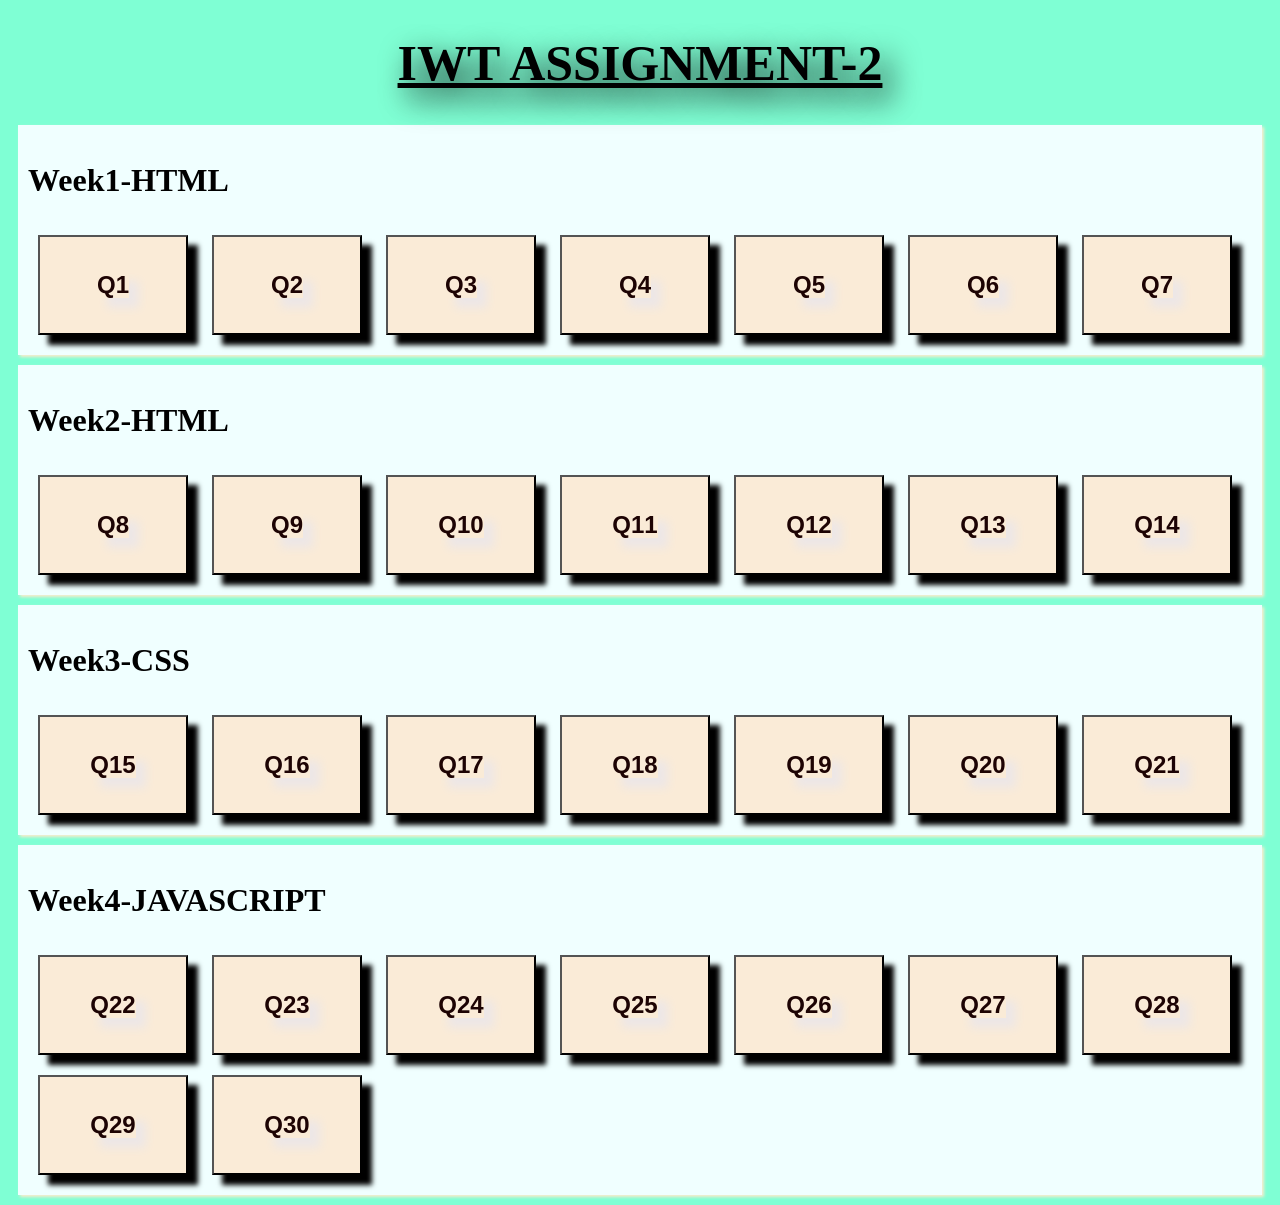
<file: index.html>
<!DOCTYPE html>
<html>
    <head>
        <title>
           IWT_Assignment-2
        </title>
        <link href="homepage.css" rel="stylesheet" >
    </head>
    <body>  
              <h1><center>IWT ASSIGNMENT-2</center></h1>
              <div class="mainContainer">
              <div class="container">
              <h2>Week1-HTML</h2>
              <button><a href="Q1.html">Q1</a></button>
               <button><a href="Q2.html">Q2</a></button>
               <button><a href="Q3.html">Q3</a></button>
               <button><a href="Q4.html">Q4</a></button>
               <button><a href="Q5.html">Q5</a></button>
                <button><a href="Q6.html">Q6</a></button>
                <button><a href="Q7.html">Q7</a></button>
            </div>
            <div class="container">
                <h2>Week2-HTML</h2>
                <button><a href="Q8.html">Q8</a></button>
                 <button><a href="Q9.html">Q9</a></button>
                 <button><a href="Q10.html">Q10</a></button>
                 <button><a href="Q11.html">Q11</a></button>
                 <button><a href="Q12.html">Q12</a></button>
                  <button><a href="Q13.html">Q13</a></button>
                  <button><a href="Q14.html">Q14</a></button>
              </div>
              <div class="container">
                <h2>Week3-CSS</h2>
                <button><a href="Q15.html">Q15</a></button>
                 <button><a href="Q16.html">Q16</a></button>
                 <button><a href="Q17.html">Q17</a></button>
                 <button><a href="Q18.html">Q18</a></button>
                 <button><a href="Q19.html">Q19</a></button>
                  <button><a href="Q20.html">Q20</a></button>
                  <button><a href="Q21.html">Q21</a></button>
              </div>
              <div class="container">
                <h2>Week4-JAVASCRIPT</h2>
                <button><a href="Q22.html">Q22</a></button>
                 <button><a href="Q23.html">Q23</a></button>
                 <button><a href="Q24.html">Q24</a></button>
                 <button><a href="Q25.html">Q25</a></button>
                 <button><a href="Q26.html">Q26</a></button>
                  <button><a href="Q27.html">Q27</a></button>
                  <button><a href="Q28.html">Q28</a></button>
                  <button><a href="Q29.html">Q29</a></button>
                  <button><a href="Q30.html">Q30</a></button>
              </div>
            </div>
    </body>
</html>
</file>
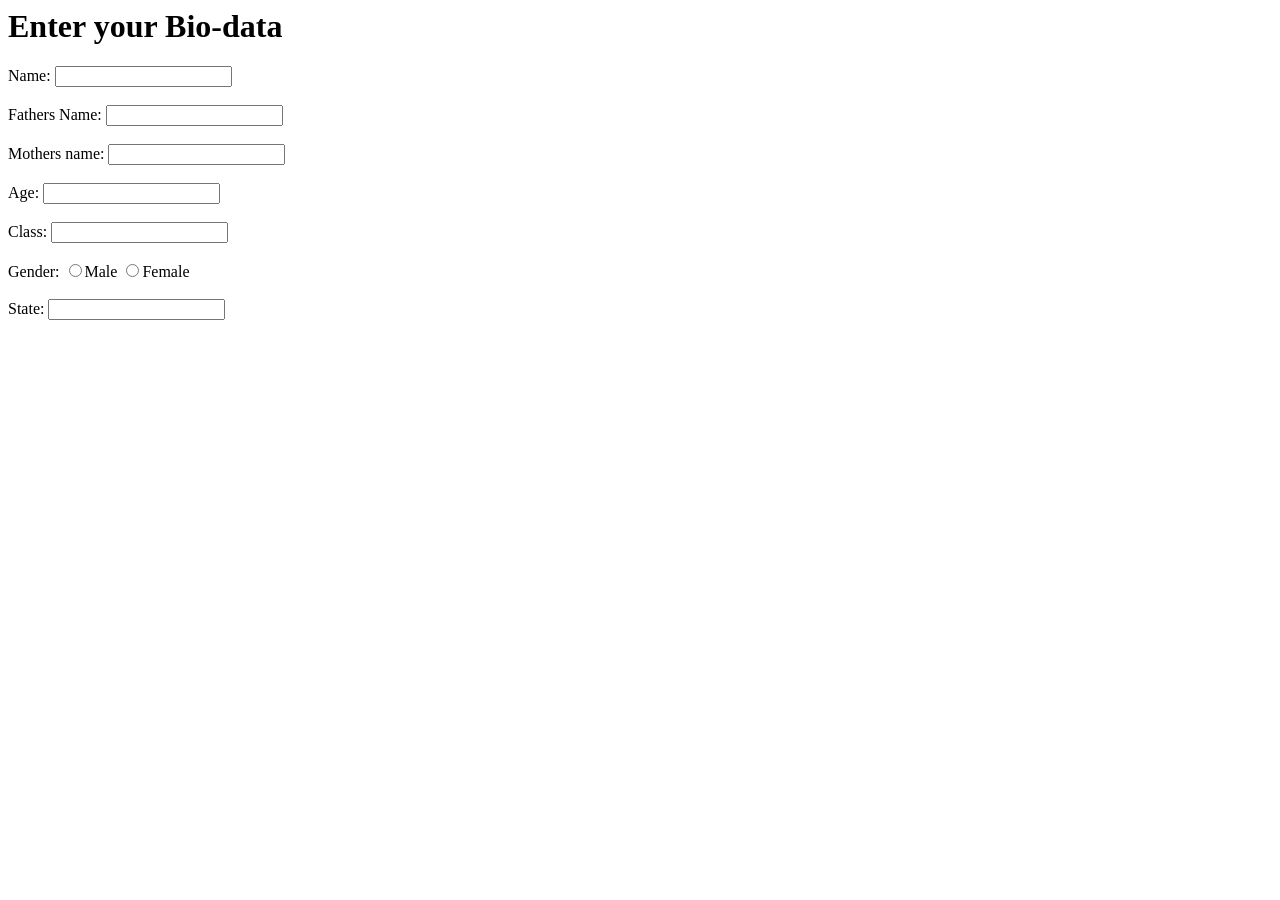
<file: biodata.html>
<html>
    <head>
        <title>
            Biodata
        </title>
    </head>
    <body>
        <h1>Enter your Bio-data</h1>
        <form method="post">
            <label>Name:
                <input type="text" name="uname"  >
            </label><br><br>
            <label>Fathers Name:
                <input type="text" name="uname"  >
            </label><br><br>
            <label>Mothers name:
                <input type="text" name="uname" >
            </label><br><br>
             <label>Age:
                <input type="number" name="uname"  >
            </label><br><br>
            <label>Class:
                <input type="text" name="uname"  >
            </label><br><br>
            <label>Gender:
                
                <input type="radio" name="uname" value="name" >Male
                <input type="radio" name="uname" value="name" >Female
            </label><br><br>
            <label>State:
                <input type="text" name="uname"  >
            </label><br><br>
        </form>
    </body>
</html>
</file>
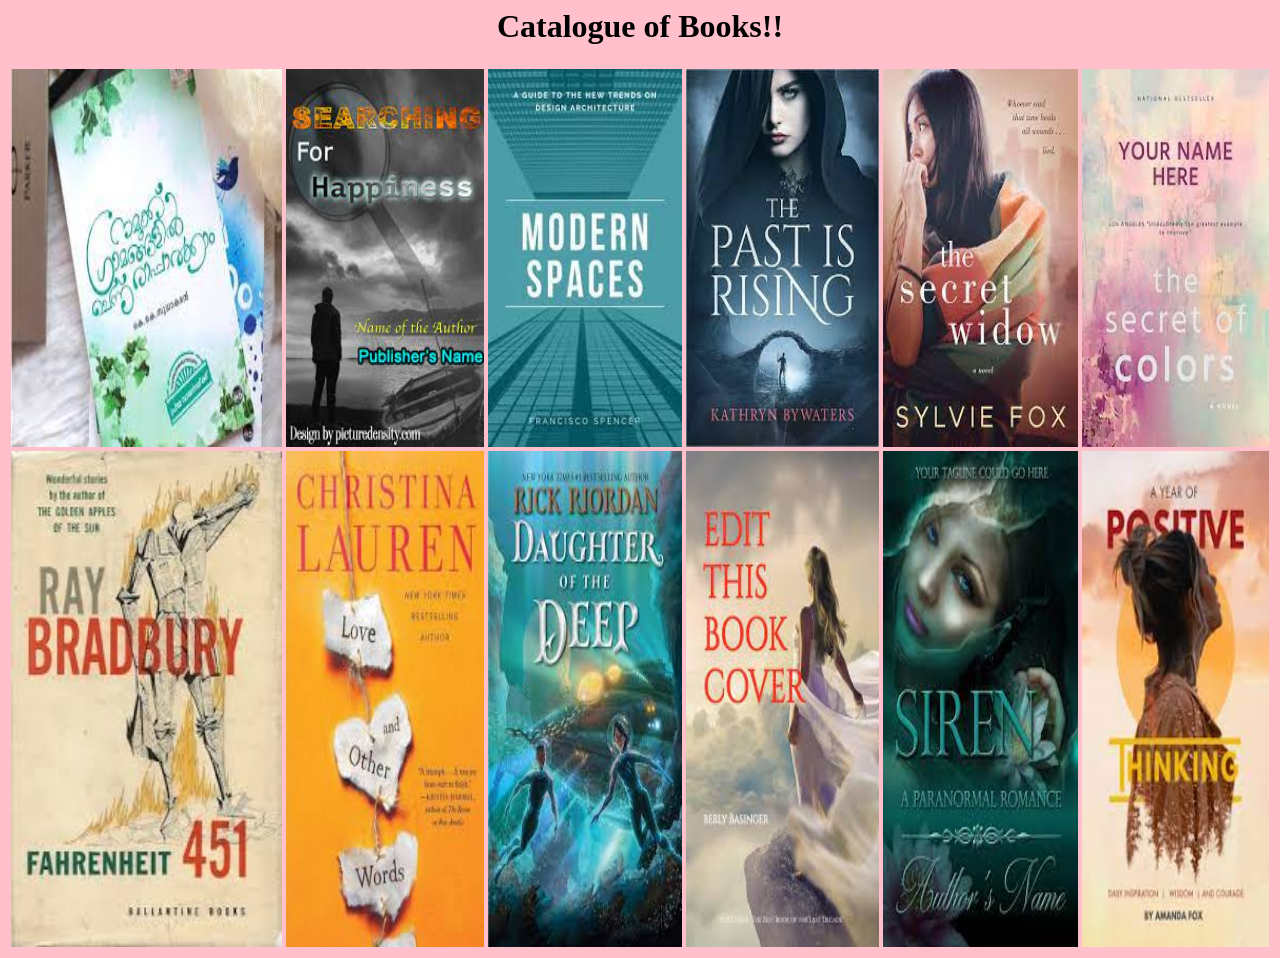
<file: Bookcatalog.html>
<html>
    <head>
        <title>book catalog</title>  
    </head>
    <body bgcolor=pink>
            <center><h1>Catalogue of Books!!</h1></center>
    </table>
    <table border=0 height=100% width=100% >
        <tr >
            <td>
              <img src="img1.jpg" width=100% height=100% />
            </td>
            <td>
                    <img src="img2.jpg" width=100% height=100% />
            </td>
            <td>
                    <img src="img3.jpg" width=100% height=100% />
            </td>
             <td>
                    <img src="img7.jpg" width=100% height=100% />
            </td>
<td>
                    <img src="img8.jpg" width=100% height=100% />
            </td>
<td>
                    <img src="img9.jpg" width=100% height=100% />
            </td>
        </tr>
        <tr >
            <td>
                    <img src="img4.jpg" width=100% height=100% />
            </td>
            <td>
                    <img src="img5.jpg" width=100% height=100% />
            </td>
            <td>
                    <img src="img6.jpg" width=100% height=100% />
            </td>
<td>
                    <img src="img10.jpg" width=100% height=100% />
            </td>
<td>
                    <img src="img11.jpg" width=100% height=100% />
            </td>
<td>
                    <img src="img12.jpg" width=100% height=100% />
            </td>
        </tr>

    </table>

    </body>
</html>
</file>
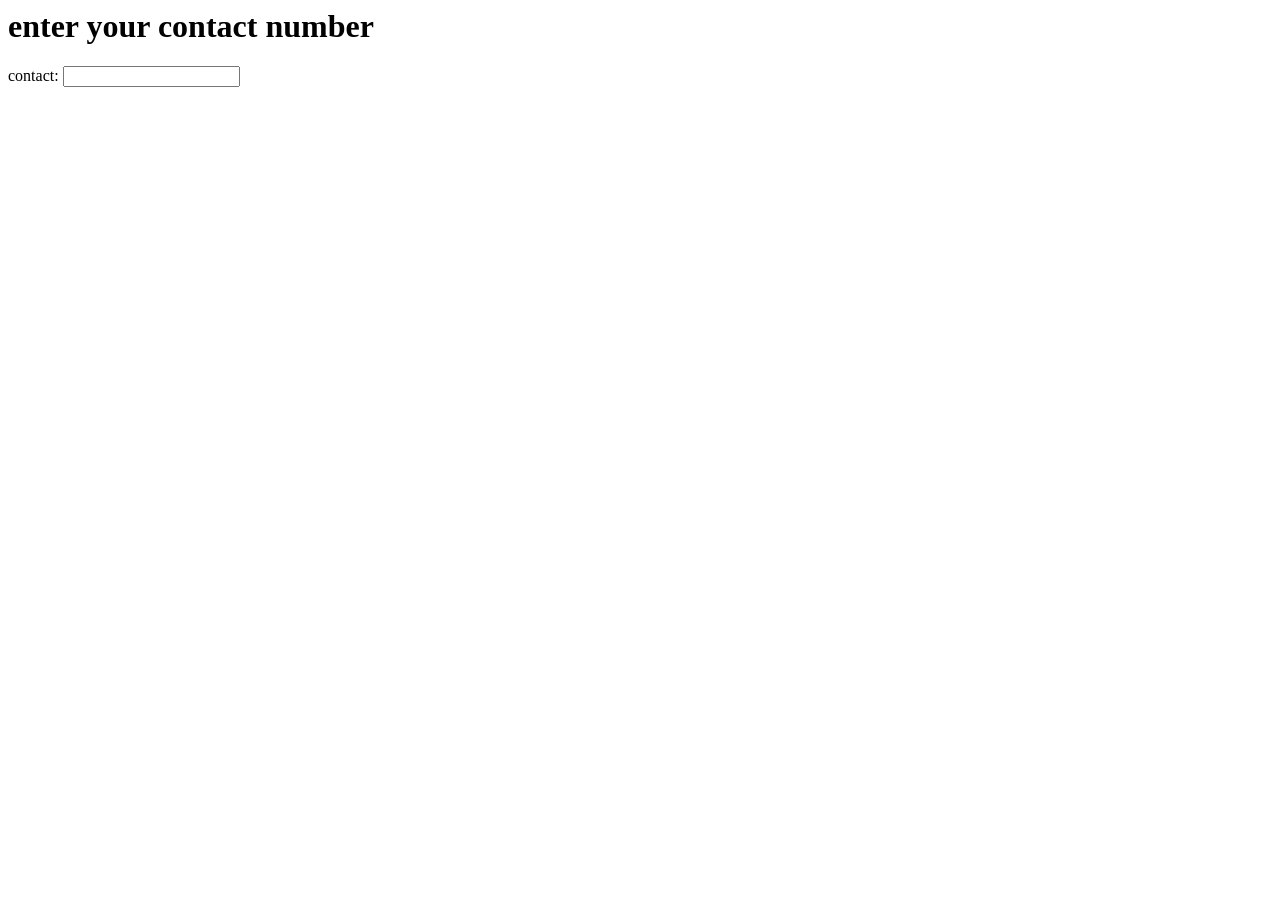
<file: contact.html>
<html>
    <head>
        <title>contact</title>
    </head>
    <body>
        <h1>enter your contact number</h1>
        <label>contact:
            <input type="tel" name="number">
        </label>
    </body>
</html>
</file>
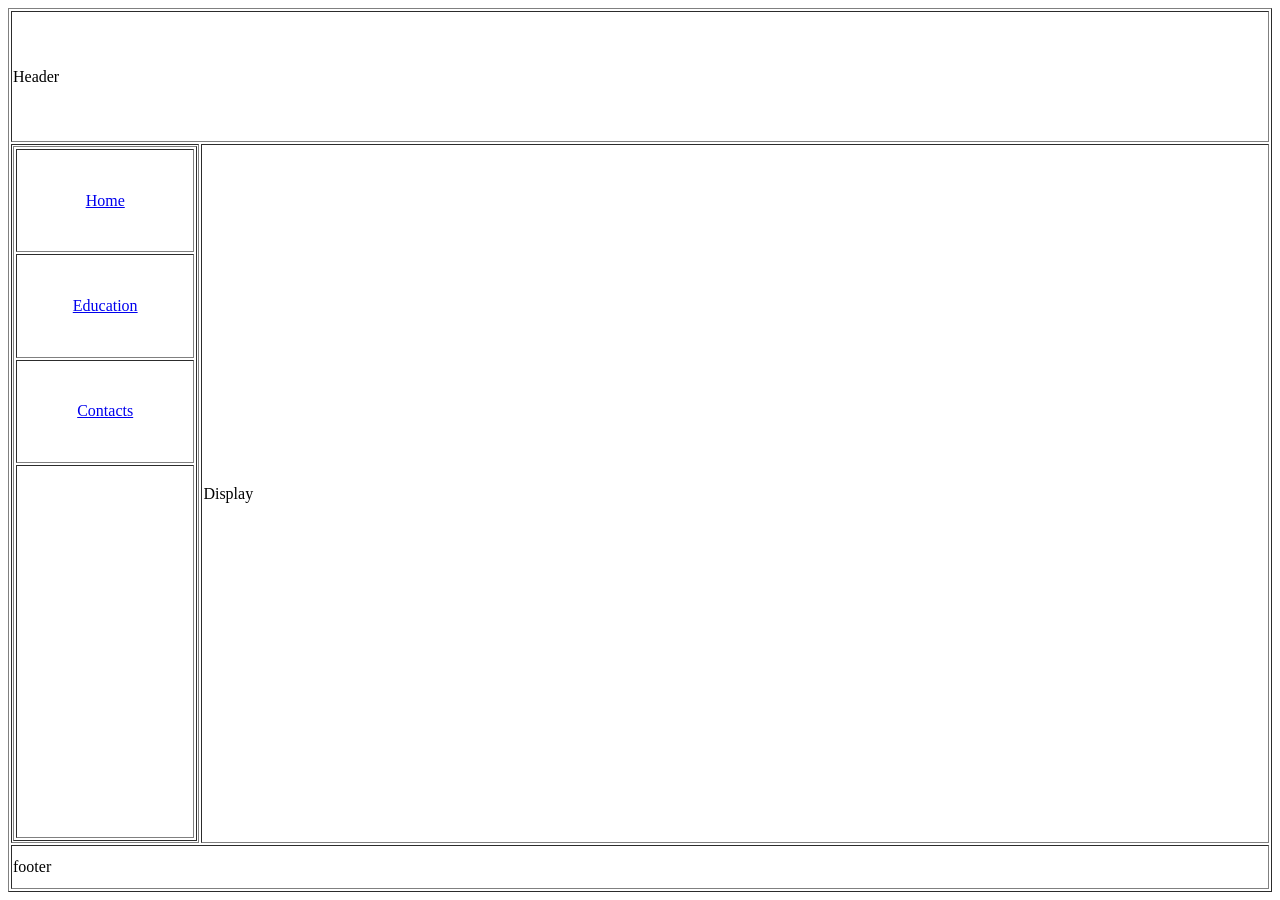
<file: home.html>
<html>
  <head>
     <title>Home</title>
  </head>
   <body>  
       <table border=1 height=100% width=100%>
         <tr height=15%>
            <td colspan=2>Header</td>
         </tr>
          <tr height=80%>
             <td width=15%> 
                    <table border=1 height=100% width=100%>
                    <tr height=15% align=center> <td><a href="home.html" target="_self">Home</a></td></tr> 
                     <tr height=15% align=center> <td><a href="home.html" target="_self">Education</a></td></tr>
                      <tr height=15% align=center> <td><a href="home.html" target="_self">Contacts</a></td></tr>
                      <tr> <td></td></td>
                    </table>
             </td>
             <td>Display</td>
          </tr>
          <tr height=5%>
            <td colspan=2>footer</td>
          </tr>
                       

        

   </body>
</html>
</file>
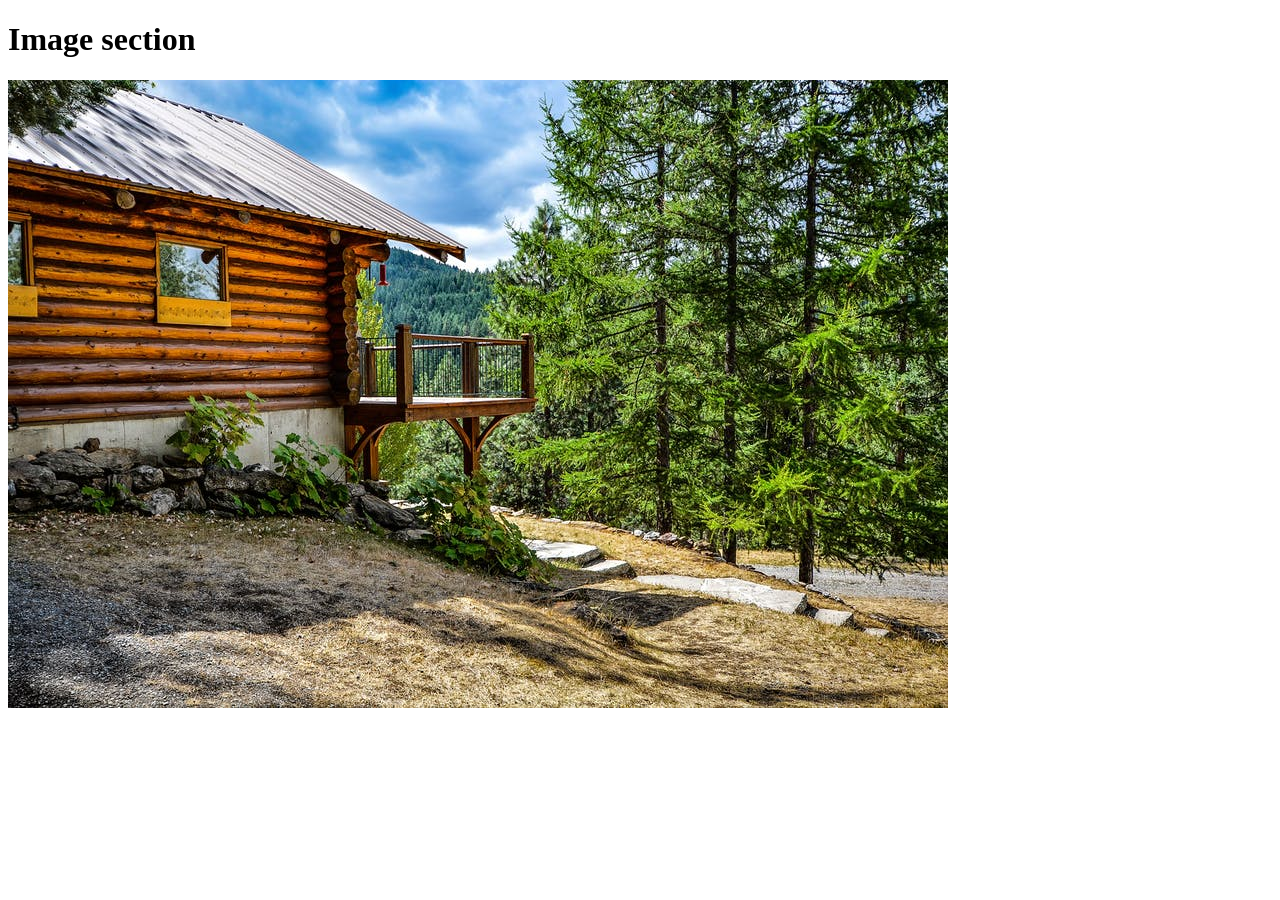
<file: img.html>
<!DOCTYPE html>
<html lang="en">
<head>
    <meta charset="UTF-8">
    <meta http-equiv="X-UA-Compatible" content="IE=edge">
    <meta name="viewport" content="width=device-width, initial-scale=1.0">
    <title>Image</title>
</head>
<body>
    <h1>Image section</h1>
    <img src="8.jpeg" alt="image is not available">
</body>
</html>
</file>
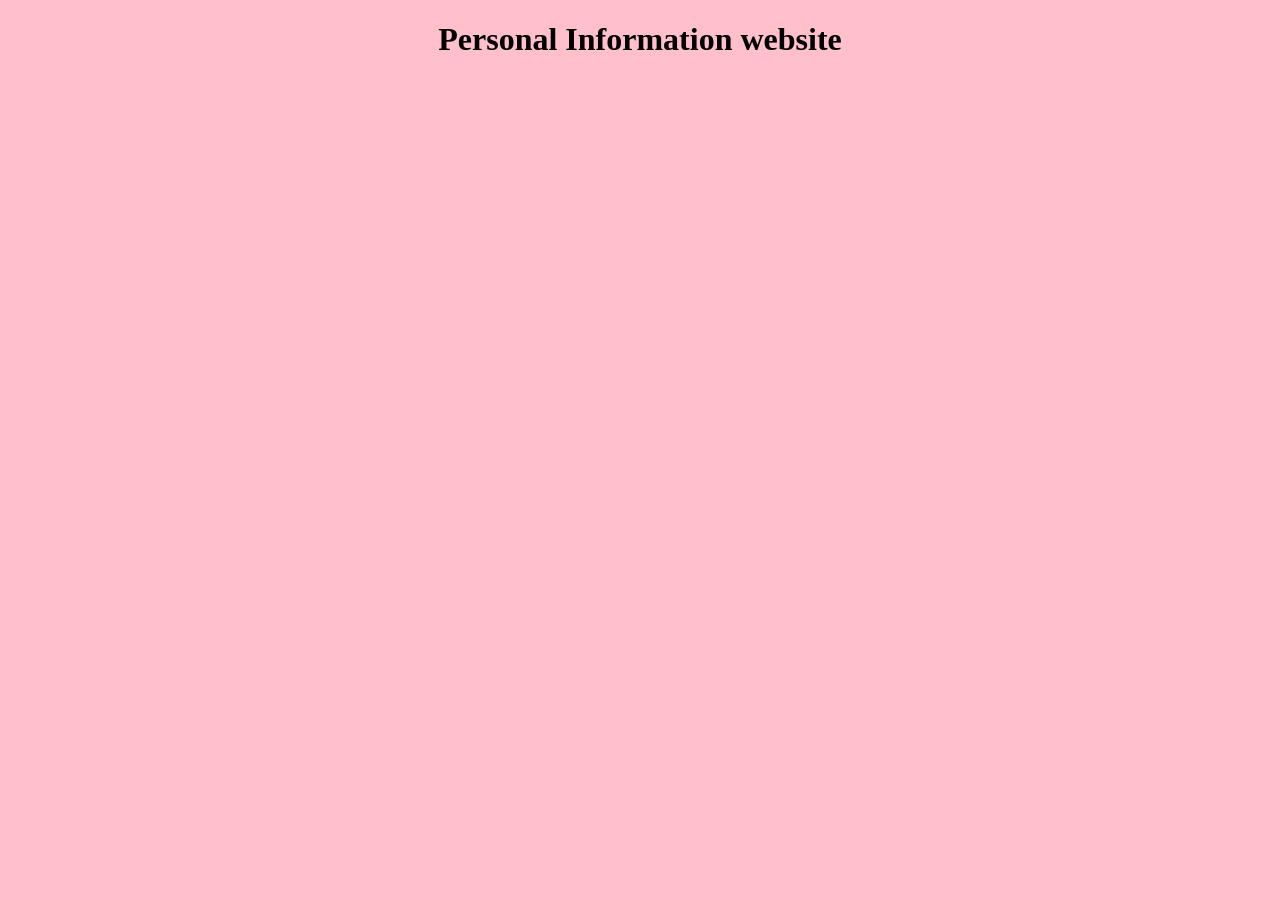
<file: intro.html>
<!DOCTYPE html>
<html lang="en">
<head>
    
    <title>Introduction</title>
</head>
<body bgcolor="pink">
    <h1 align="center" color="purple">Personal Information website</h1>
</body>
</html>
</file>
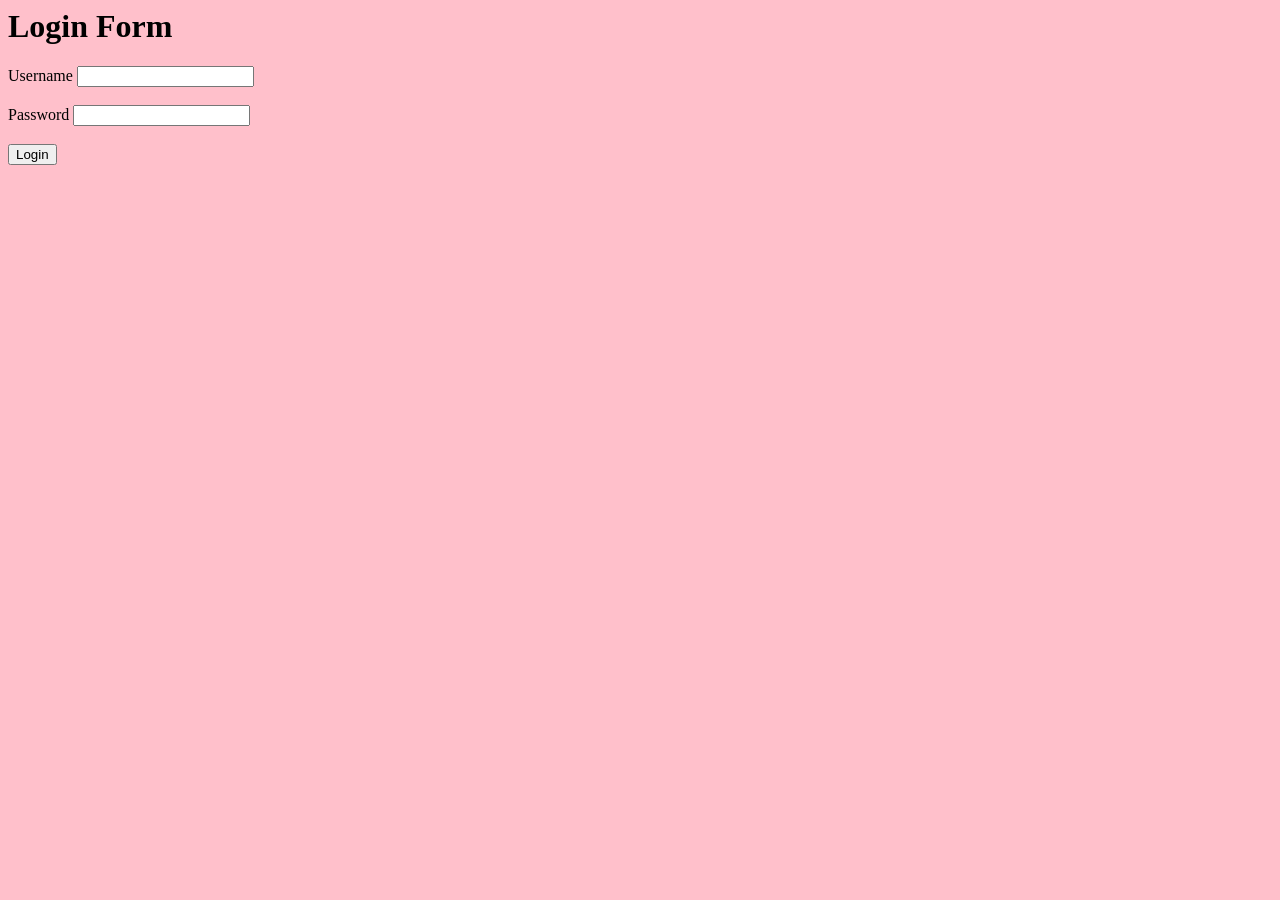
<file: loginform.html>
<html>
  <head>
     <title>Login</title>
  </head>
 <body bgcolor=pink>
          <h1>Login Form</h1>
         <form method=post action="links.html"> 
             <label>Username</label>
              <input type=text name=uname /></br></br>
                <label>Password</label>
              <input type=password name=pass /></br></br>
               <input type=submit value="Login" />
         </form>
   </body>
</html>
</file>
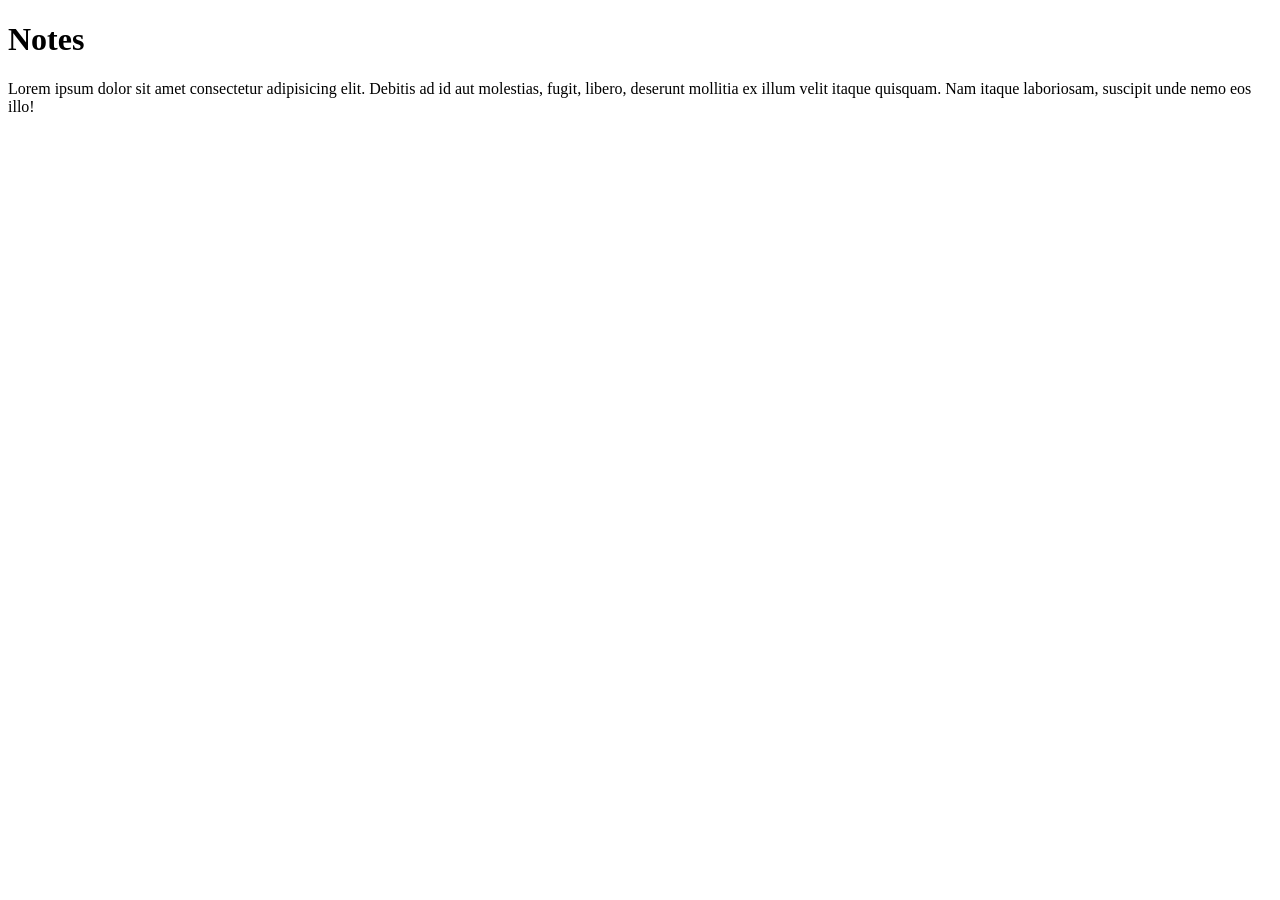
<file: notes.html>
<!DOCTYPE html>
<html lang="en">
<head>
   
    <title>Notes</title>
</head>
<body>
    <h1>Notes</h1>
    <p>Lorem ipsum dolor sit amet consectetur adipisicing elit. Debitis ad id aut molestias, fugit, libero,
     deserunt mollitia ex illum velit itaque quisquam. Nam itaque laboriosam, suscipit unde nemo eos illo!</p>
</body>
</html>
</file>
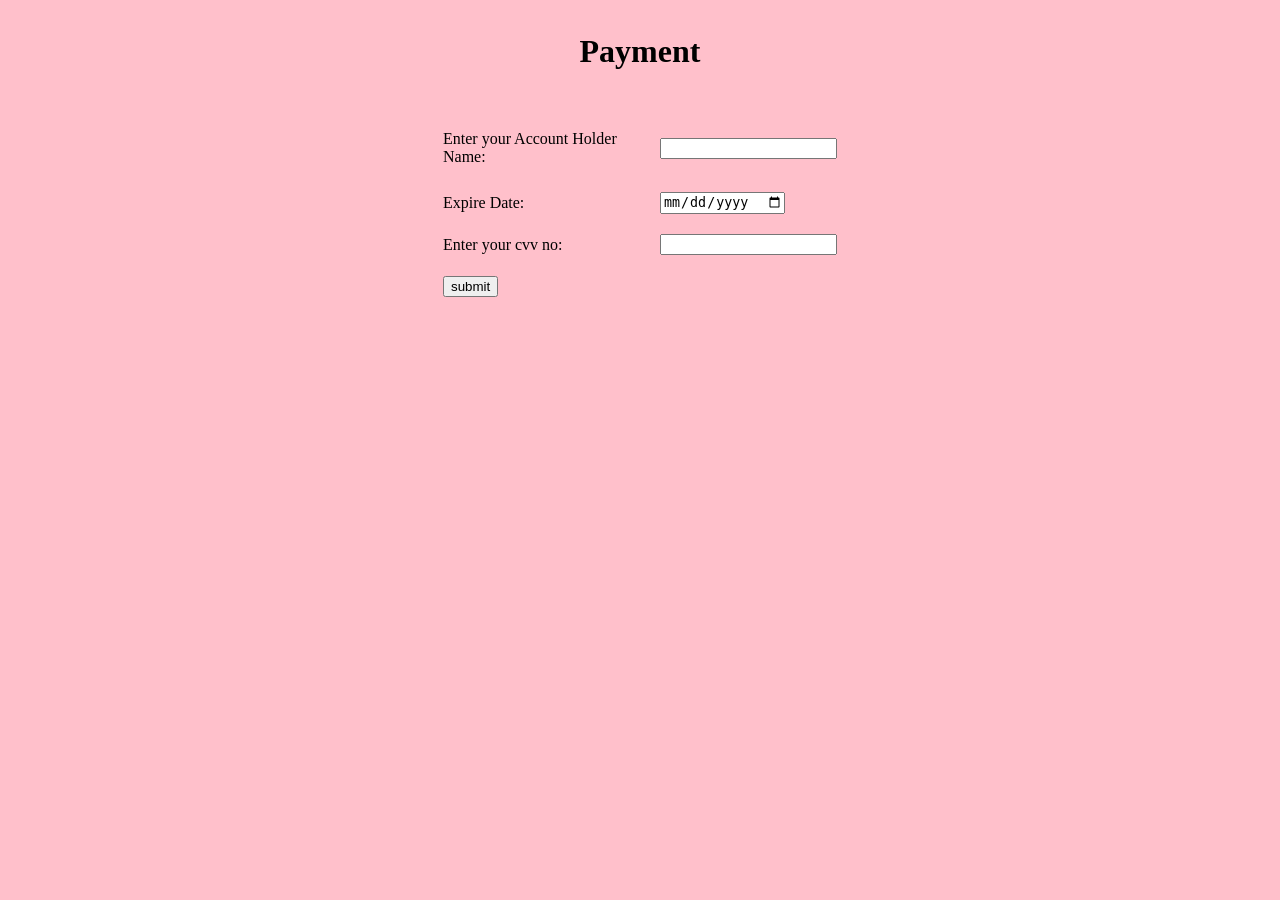
<file: payment.html>
<html>
	<head>
	</head>
	<body bgcolor="pink">
		
		<table border=0 align=center valign=middle height=300 width=400>
			<tr> 
				<td colspan=2 align=center> <h1> Payment </h1> </td>
				
			</tr>
			<tr> 
				<td> <label> Enter your Account Holder Name: </label> </td>
				<td> <input type=text name=uname /> </td>
			</tr>
                   <tr> 
				<td> <label> Expire Date: </label> </td>
				<td> <input type=date name=undate /> </td>
			</tr>
			<tr> 
				<td> <label> Enter your cvv no: </label> </td>
				<td> <input type=password name=pass /> </td>
			</tr>
			<tr valign=middle> 
				
				<td colspan=2 > <input type=submit value=submit /> </td>
			</tr>
		</table>
	
	</body>
</html>
</file>
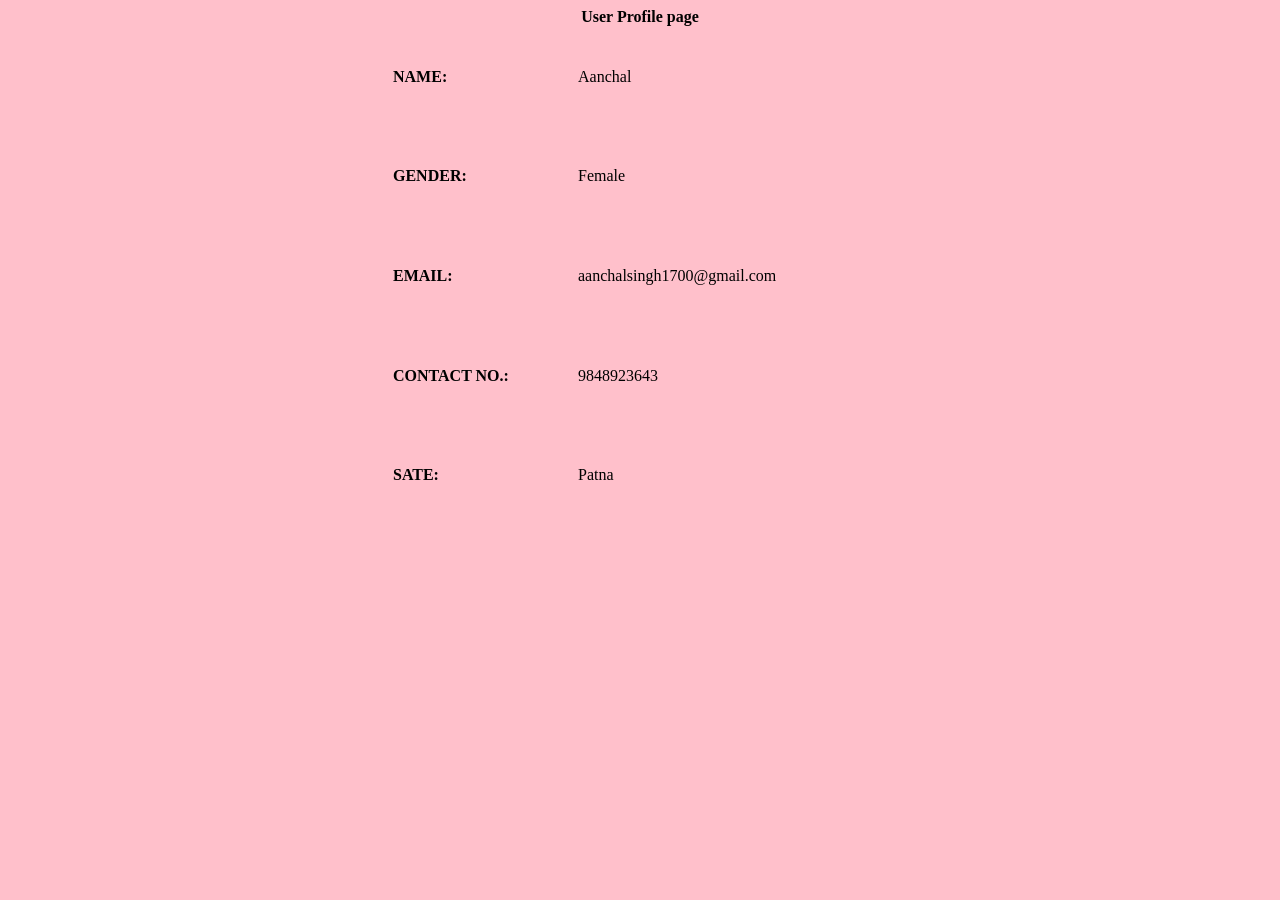
<file: profile.html>
<!DOCTYPE html>
<html lang="en">
<head>
    <meta charset="UTF-8">
    <title>Profile</title>
</head>
<body bgcolor="pink" >
     <table border="0" align=center width=500 height=500>
        <caption align="center" ><b>User Profile page</b></caption>
        <tr>
            <td><b>NAME:</b></td>
            <td>Aanchal</td>
        </tr>
         <tr>
            <td><b>GENDER:</b></td>
            <td>Female</td>
        </tr>
        <tr>
            <td><b>EMAIL:</b></td>
            <td>aanchalsingh1700@gmail.com</td>
        </tr>
         <tr>
            <td><b>CONTACT NO.:</b></td>
            <td>9848923643</td>
        </tr>
        <tr>
            <td><b>SATE:</b></td>
            <td>Patna</td>
        </tr>
     </table>
    
</body>
</html>
</file>
<file: homepage.css>
body{
    background-color: aquamarine;
    box-sizing: border-box;
}
h1{
     text-decoration:underline;
     font-size: 50px;
     text-shadow: 10px 10px 30px black;
}
h2{
    font-size:xx-large;
}
.container{
    padding:10px;
    margin:10px;
    background-color: azure;
    box-shadow: 2px 2px 3px blanchedalmond;
    align-items: center;
}
button{
    margin:10px;
    padding:20px;
    height:100px;
    width:150px;
    background-color:antiquewhite;
    box-shadow: 10px 10px 5px black;;

}
button>a{
    text-decoration: none;
    font-size:x-large;
    font-weight:600;
    color: rgb(29, 3, 3);
    box-shadow: 10px 10px 10px rgb(237, 231, 231);
}
</file>
